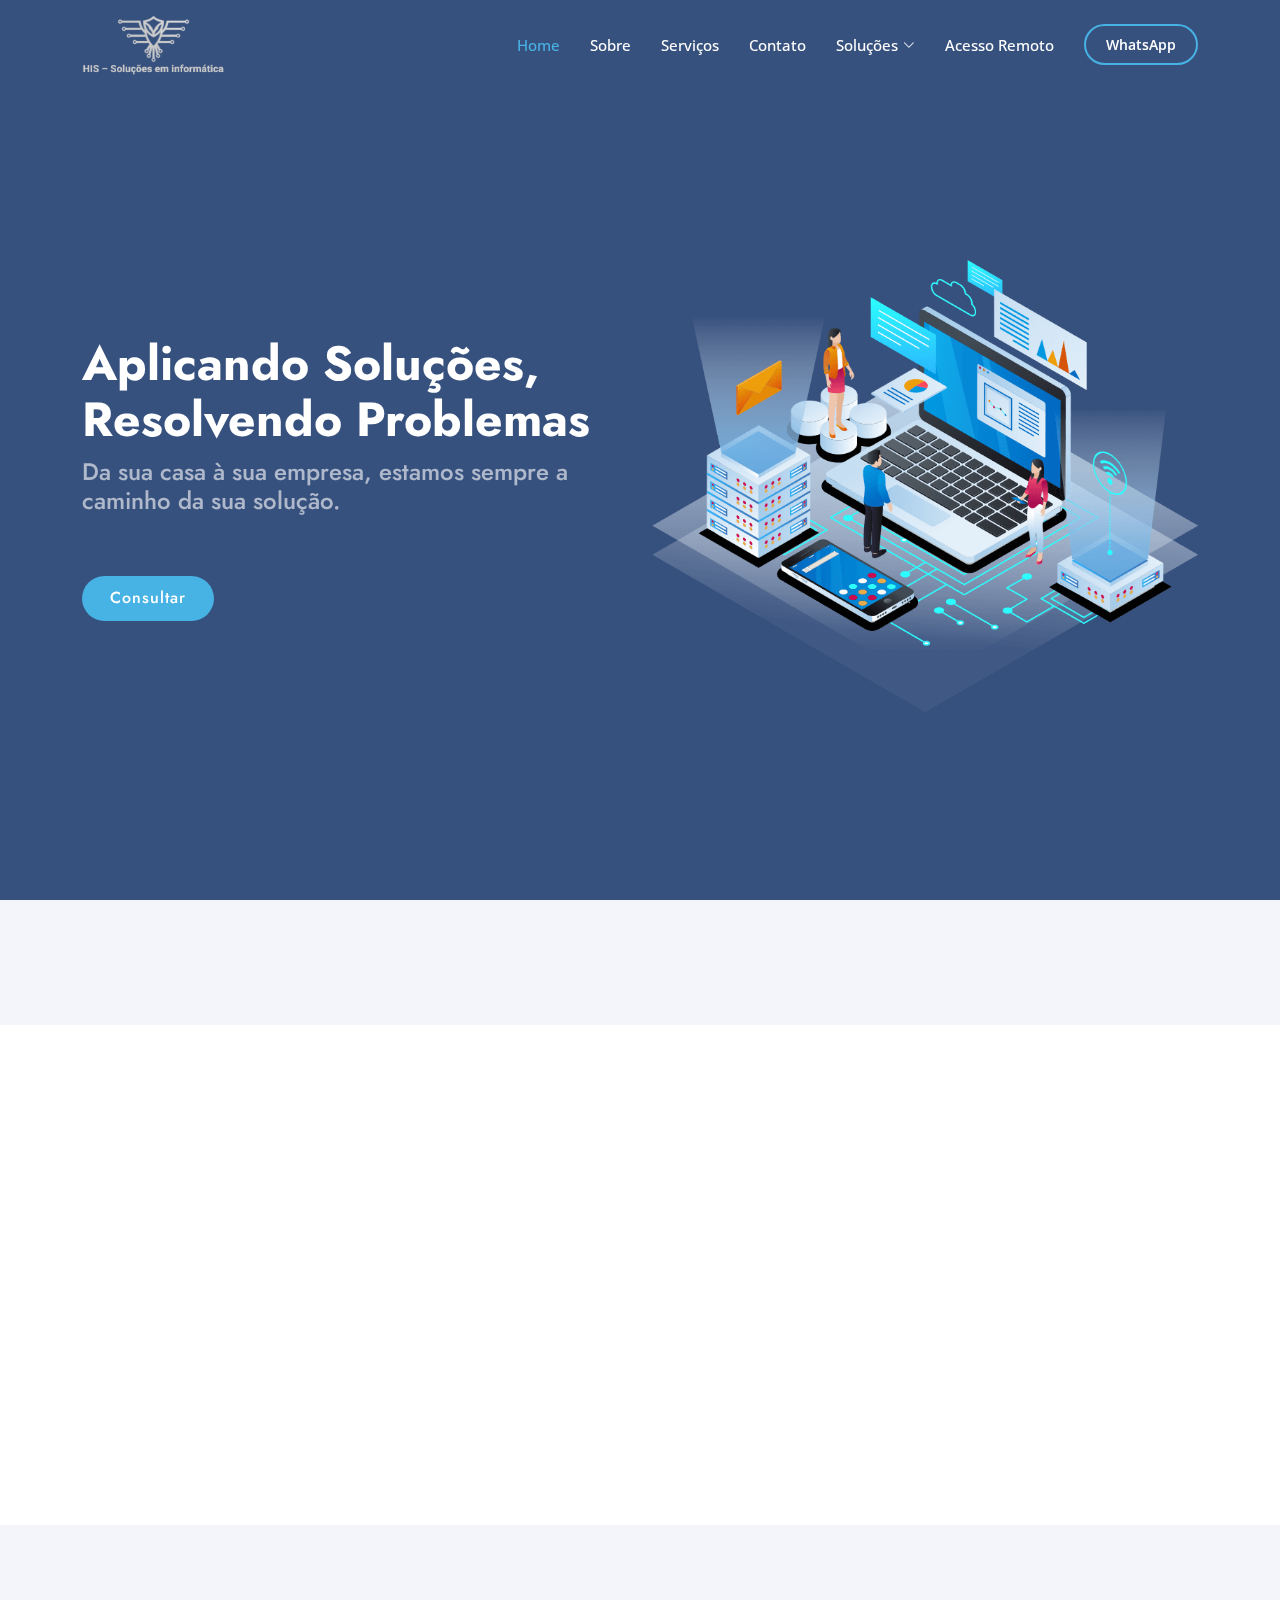
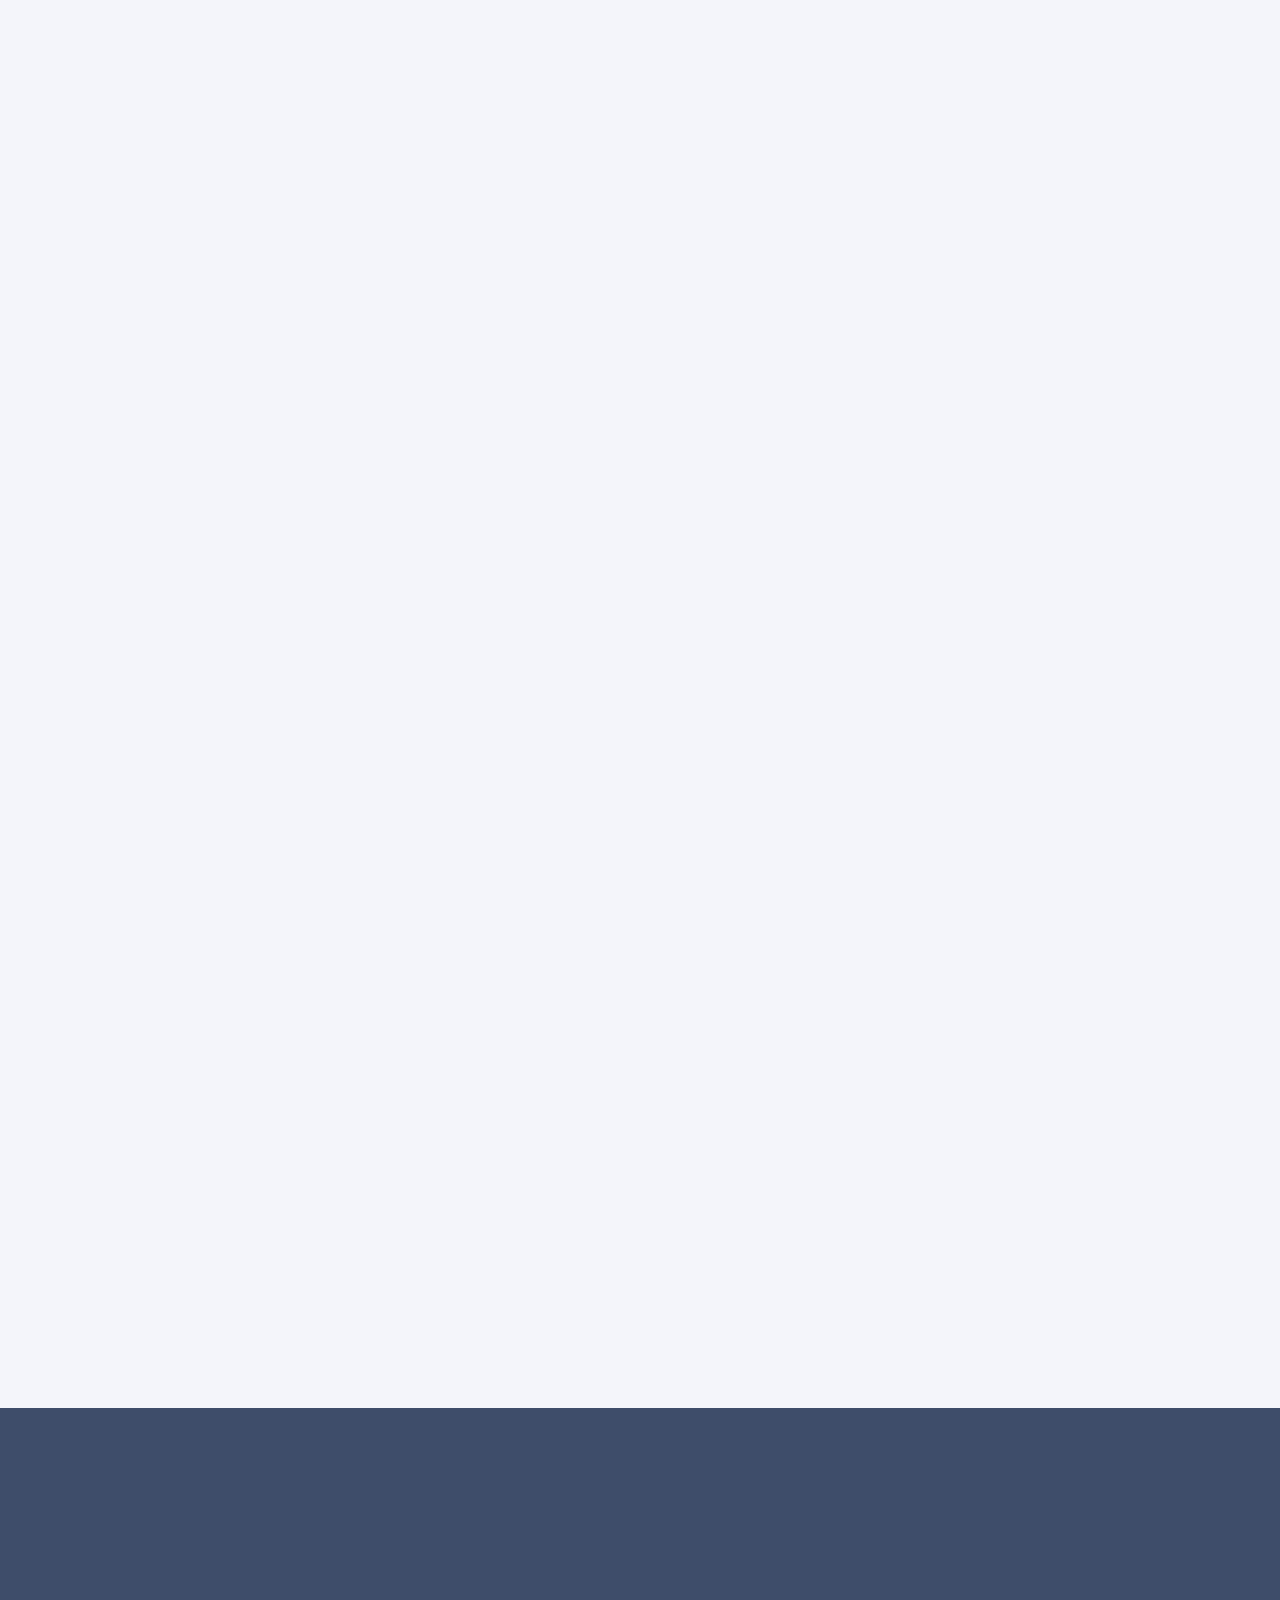
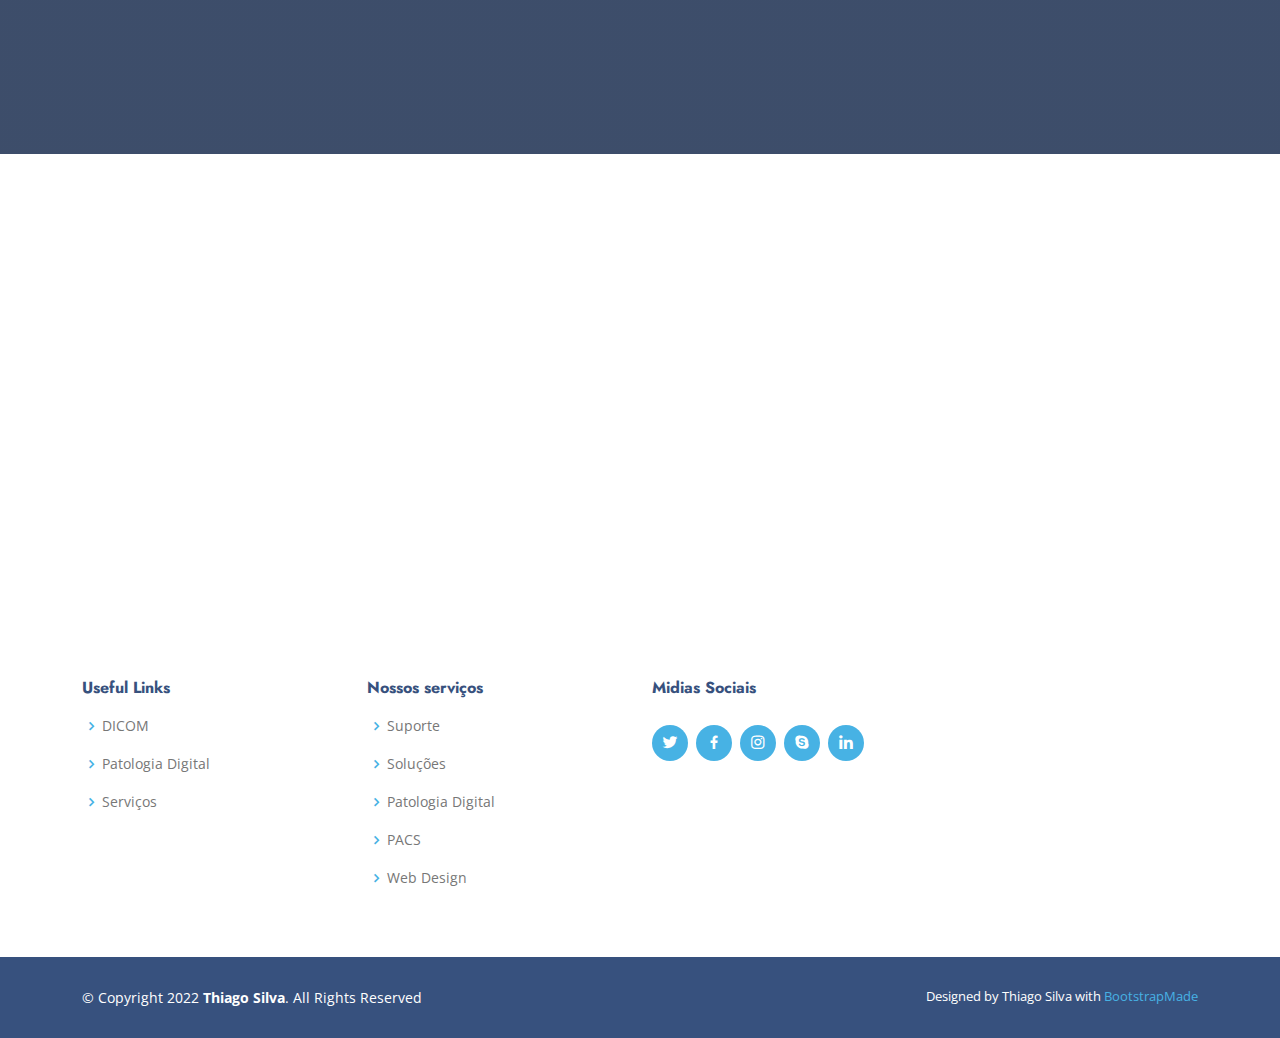
<file: index.html>
<!DOCTYPE html>
<html lang="pt-br">

<head>
  <meta charset="utf-8">
  <meta content="width=device-width, initial-scale=1.0" name="viewport">

  <title>HIS - Soluções em Informática </title>
  <meta content="" name="description">
  <meta content="" name="keywords">

  <!-- Favicons -->
  <link href="assets/img/favicon.png" rel="icon">
  <link href="assets/img/apple-touch-icon.png" rel="apple-touch-icon">

  <!-- Google Fonts -->
  <link href="https://fonts.googleapis.com/css?family=Open+Sans:300,300i,400,400i,600,600i,700,700i|Jost:300,300i,400,400i,500,500i,600,600i,700,700i|Poppins:300,300i,400,400i,500,500i,600,600i,700,700i" rel="stylesheet">

  <!-- Vendor CSS Files -->
  <link href="assets/vendor/aos/aos.css" rel="stylesheet">
  <link href="assets/vendor/bootstrap/css/bootstrap.min.css" rel="stylesheet">
  <link href="assets/vendor/bootstrap-icons/bootstrap-icons.css" rel="stylesheet">
  <link href="assets/vendor/boxicons/css/boxicons.min.css" rel="stylesheet">
  <link href="assets/vendor/glightbox/css/glightbox.min.css" rel="stylesheet">
  <link href="assets/vendor/remixicon/remixicon.css" rel="stylesheet">
  <link href="assets/vendor/swiper/swiper-bundle.min.css" rel="stylesheet"> 

  <!-- Template Main CSS File -->
  <link href="assets/css/style.css" rel="stylesheet">

  <!-- =======================================================
  * Template Name: Arsha - v4.9.1
  * Template URL: https://bootstrapmade.com/arsha-free-bootstrap-html-template-corporate/
  * Author: BootstrapMade.com
  * License: https://bootstrapmade.com/license/
  ======================================================== -->
</head>

<body>

  <!-- ======= Header ======= -->
  <header id="header" class="fixed-top ">
    <div class="container d-flex align-items-center">

      <!-- <h1 class="logo me-auto"><a href="index.html">HIS</a></h1> -->
      <!-- Uncomment below if you prefer to use an image logo -->
      <a href="index.html" class="logo me-auto"><img src="assets/img/logo.png" alt="" class="img-fluid"></a>

      <nav id="navbar" class="navbar">
        <ul>
          <li><a class="nav-link scrollto active" href="#hero">Home</a></li>
          <li><a class="nav-link scrollto" href="#about">Sobre</a></li>
          <li><a class="nav-link scrollto" href="#services">Serviços</a></li>
          <!-- <li><a class="nav-link   scrollto" href="#portfolio">Portfolio</a></li> -->
          <li><a class="nav-link scrollto" href="#contact">Contato</a></li>
          <li class="dropdown"><a href="#"><span>Soluções</span> <i class="bi bi-chevron-down"></i></a>
            <ul>
              <li><a href="#">PACS</a></li>
              <!-- <li class="dropdown"><a href="#"><span>Deep Drop Down</span> <i class="bi bi-chevron-right"></i></a>
                <ul>
                  <li><a href="#">Deep Drop Down 1</a></li>
                  <li><a href="#">Deep Drop Down 2</a></li>
                  <li><a href="#">Deep Drop Down 3</a></li>
                  <li><a href="#">Deep Drop Down 4</a></li>
                  <li><a href="#">Deep Drop Down 5</a></li>
                </ul>
              </li> -->
              <li><a href="#">Patologia Digital</a></li>
              <li><a href="#">Consultoria</a></li>
              <li><a href="#">Treinamentos</a></li>
              <li><a href="https://his.coursify.me/">Cursos</a></li>
              <li><a href="#">Criação de sites basicos</a></li>
            </ul>
          </li>
          <li><a class="nav-link scrollto" href="https://get.teamviewer.com/hissuporte"target="_blank">Acesso Remoto</a></li>
          
          <li><a class="getstarted scrollto" href="https://wa.me/5511999405228"target="_blank">WhatsApp</a></li>
        </ul>
        <i class="bi bi-list mobile-nav-toggle"></i>
      </nav><!-- .navbar -->

    </div>
  </header><!-- End Header -->

  <!-- ======= Hero Section ======= -->
  <section id="hero" class="d-flex align-items-center">

    <div class="container">
      <div class="row">
        <div class="col-lg-6 d-flex flex-column justify-content-center pt-4 pt-lg-0 order-2 order-lg-1" data-aos="fade-up" data-aos-delay="200">
          <h1>Aplicando Soluções, Resolvendo Problemas</h1>
          <h2>Da sua casa à sua empresa, estamos sempre a caminho da sua solução.</h2>
          <div class="d-flex justify-content-center justify-content-lg-start">
            <a href="#services" class="btn-get-started scrollto">Consultar</a>
            <!-- <a href="https://www.youtube.com/watch?v=jDDaplaOz7Q" class="glightbox btn-watch-video"><i class="bi bi-play-circle"></i><span>Watch Video</span></a> -->
          </div>
        </div>
        <div class="col-lg-6 order-1 order-lg-2 hero-img" data-aos="zoom-in" data-aos-delay="200">
          <img src="assets/img/hero-img.png" class="img-fluid animated" alt="">
        </div>
      </div>
    </div>

  </section><!-- End Hero -->

  <main id="main">

    <!-- ======= Clients Section ======= -->
    <section id="clients" class="clients section-bg">
      <div class="container">

        <div class="row" data-aos="zoom-in">

          <div class="col-lg-2 col-md-4 col-6 d-flex align-items-center justify-content-center">
            <img src="assets/img/clients/client-1.png" class="img-fluid" alt="">
          </div>

          <div class="col-lg-2 col-md-4 col-6 d-flex align-items-center justify-content-center">
            <img src="assets/img/clients/client-2.png" class="img-fluid" alt="">
          </div>

          <div class="col-lg-2 col-md-4 col-6 d-flex align-items-center justify-content-center">
            <img src="assets/img/clients/client-3.png" class="img-fluid" alt="">
          </div>

          <div class="col-lg-2 col-md-4 col-6 d-flex align-items-center justify-content-center">
            <img src="assets/img/clients/client-4.png" class="img-fluid" alt="">
          </div>

          <div class="col-lg-2 col-md-4 col-6 d-flex align-items-center justify-content-center">
            <img src="assets/img/clients/client-5.png" class="img-fluid" alt="">
          </div>

          <div class="col-lg-2 col-md-4 col-6 d-flex align-items-center justify-content-center">
            <img src="assets/img/clients/client-6.png" class="img-fluid" alt="">
          </div>

        </div>

      </div>
    </section><!-- End Cliens Section -->

    <!-- ======= About Us Section ======= -->
    <section id="about" class="about">
      <div class="container" data-aos="fade-up">

        <div class="section-title">
          <h2>Sobre</h2>
        </div>

        <div class="row content">
          <div class="col-lg-6">
            <p>
              Somos especialistas em tecnologia da informação, dedicados a aprimorar constantemente nosso atendimento com base no feedback valioso dos clientes.
            </p>
            <ul>
              <li><i class="ri-check-double-line"></i> Com vasta experiência em suporte a sistemas, computadores e redes, nossa missão é proporcionar soluções tecnológicas inovadoras e eficazes.</li>
              <li><i class="ri-check-double-line"></i> Comprometemo-nos profissionalmente com indivíduos e empresas que enfrentam desafios tecnológicos, trabalhando incansavelmente para sermos parte integrante das soluções que buscam.</li>
              <!--<li><i class="ri-check-double-line"></i> Nós nos comprometemos profissionalmente com pessoas que enfrentam desafios tecnologicos e estamos aqui para fazer parte das soluções.</li>-->
            </ul>
          </div>
        </div>

      </div>
    </section><!-- End About Us Section -->

    <!-- ======= Why Us Section ======= -->
     <section id="why-us" class="why-us section-bg">
      <div class="container-fluid" data-aos="fade-up">

        <div class="row">

          <div class="col-lg-7 d-flex flex-column justify-content-center align-items-stretch  order-2 order-lg-1">

            <div class="content">
              <h3>Atendimento residencial e empresarial: <strong>Configuração, Manutenção e Suporte</strong></h3>
              <p>
                Transformamos desafios tecnológicos em soluções eficazes para aprimorar a sua experiência digital.
              </p>
            </div>

            <div class="accordion-list">
              <ul>
                <li>
                  <a data-bs-toggle="collapse" class="collapse" data-bs-target="#accordion-list-1"><span>01</span> Serviço de Manutenção de Computadores, Windows e Mac <i class="bx bx-chevron-down icon-show"></i><i class="bx bx-chevron-up icon-close"></i></a>
                  <div id="accordion-list-1" class="collapse show" data-bs-parent=".accordion-list">
                    <p>
                      Nosso serviço de manutenção de computadores é projetado para manter seus dispositivos funcionando sem problemas. Nossa equipe de técnicos altamente qualificados realiza verificações abrangentes, identifica problemas e resolve-os de forma eficaz. Seja para computadores pessoais ou empresariais, estamos aqui para garantir que sua tecnologia funcione perfeitamente.
                    </p>
                  </div>
                </li>

                <li>
                  <a data-bs-toggle="collapse" data-bs-target="#accordion-list-3" class="collapsed"><span>02</span> Configuração de Redes e Periféricos <i class="bx bx-chevron-down icon-show"></i><i class="bx bx-chevron-up icon-close"></i></a>
                  <div id="accordion-list-3" class="collapse" data-bs-parent=".accordion-list">
                    <p>
                      Nossa equipe especializada está pronta para configurar redes, periféricos e outros dispositivos de forma eficiente e confiável. De roteadores a impressoras, passando por todos os periféricos e dispositivos de rede, cuidamos de todas as suas necessidades de configuração para que você possa se concentrar no que é mais importante.
                    </p>
                  </div>
                </li>

                <li>
                  <a data-bs-toggle="collapse" data-bs-target="#accordion-list-2" class="collapsed"><span>03</span> Suporte Técnico Remoto e Presencial <i class="bx bx-chevron-down icon-show"></i><i class="bx bx-chevron-up icon-close"></i></a>
                  <div id="accordion-list-2" class="collapse" data-bs-parent=".accordion-list">
                    <p>
                      Fornecemos suporte técnico remoto flexível para atender às suas necessidades em qualquer momento. Esteja você em casa ou no escritório, nossa equipe está preparada para ajudar com qualquer problema técnico, seja relacionado a hardware ou software. Conte conosco para manter sua produtividade no auge.
                    </p>
                  </div>
                </li>



              </ul>
            </div>

          </div>

          <div class="col-lg-5 align-items-stretch order-1 order-lg-2 img" style='background-image: url("assets/img/why-us.png");' data-aos="zoom-in" data-aos-delay="150">&nbsp;</div>
        </div>

      </div>
    </section> 

    <!-- ======= Services Section ======= -->
    <section id="services" class="services section-bg">
      <div class="container" data-aos="fade-up">

        <div class="section-title">
          <h2>Serviços</h2>
          <p></p>
        </div>

        <div class="row">
          <div class="col-xl-3 col-md-6 d-flex align-items-stretch" data-aos="zoom-in" data-aos-delay="100">
            <div class="icon-box">
              <div class="icon"><i class="bx bi-headset"></i></div>
              <h4><a href="">Suporte Tecnico</a></h4>
              <p>Vamos diagnosticar e resolver problemas pontuais de computadores, rede, internet e sistemas.
                Instalação e Configuração de hardware e softwares.
              </p>
            </div>
          </div>

          <div class="col-xl-3 col-md-6 d-flex align-items-stretch mt-4 mt-md-0" data-aos="zoom-in" data-aos-delay="200">
            <div class="icon-box">
              <div class="icon"><i class="bx bi-hospital"></i></div>
              <h4><a href="">Imagiologia médica</a></h4>
              <p>Somos especialistas em atendimento e suporte para profissionais da saude. Temos vasta experiencia com sistemas da saude, PACS HIS, RIS LIS Patologia Digital.</p>
            </div>
          </div>

          <div class="col-xl-3 col-md-6 d-flex align-items-stretch mt-4 mt-xl-0" data-aos="zoom-in" data-aos-delay="300">
            <div class="icon-box">
              <div class="icon"><i class="bx bi-graph-up-arrow"></i></div>
              <h4><a href="">Produtividade</a></h4>
              <p>Ajudamos você a escolher o melhor para seu negocio, clinica ou laboratorio. Tanto para softwares quanto para hardwares.</p>
            </div>
          </div>

          <div class="col-xl-3 col-md-6 d-flex align-items-stretch mt-4 mt-xl-0" data-aos="zoom-in" data-aos-delay="400">
            <div class="icon-box">
              <div class="icon"><i class="bx bi-mortarboard"></i></div>
              <h4><a href="">Capacitação</a></h4>
              <p>Fornecemos cursos online e treinamentos para capacitar sua equipe.</p>
            </div>
          </div>

        </div>

      </div>
    </section><!-- End Services Section -->

    <!-- ======= Cta Section ======= -->
    <section id="cta" class="cta">
      <div class="container" data-aos="zoom-in">

        <div class="row">
          <div class="col-lg-9 text-center text-lg-start">
            <h3>Podemos te ajudar</h3>
            <p>Sua busca por profissionais especializados em informatica acabou. Entre em contato e conheça nossos serviços.</p>
          </div>
          <div class="col-lg-3 cta-btn-container text-center">
            <a class="cta-btn align-middle" href="#">Entre em contato</a>
          </div>
        </div>

      </div>
    </section><!-- End Cta Section -->

    <!-- ======= Contact Section ======= -->
    <section id="contact" class="contact">
      <div class="container" data-aos="fade-up">

        <div class="section-title">
          <h2>Contato</h2>
          <p></p>
        </div>

        <div class="row">

          <div class="col-lg-5 d-flex align-items-stretch">
            <div class="info">
              <!-- <div class="address">
                <i class="bi bi-geo-alt"></i>
                <h4>Location:</h4>
                <p>A108 Adam Street, New York, NY 535022</p>
              </div> -->

              <div class="email">
                <i class="bi bi-envelope"></i>
                <h4>Email:</h4>
                <p>his.solucoes.informatica@gmail.com</p>
              </div>

              <div class="phone">
                <i class="bi bi-phone"></i>
                <h4>Telefone:</h4>
                <p>11 99940-5228</p>
              </div>

              <!-- <iframe src="https://www.google.com/maps/embed?pb=!1m14!1m8!1m3!1d12097.433213460943!2d-74.0062269!3d40.7101282!3m2!1i1024!2i768!4f13.1!3m3!1m2!1s0x0%3A0xb89d1fe6bc499443!2sDowntown+Conference+Center!5e0!3m2!1smk!2sbg!4v1539943755621" frameborder="0" style="border:0; width: 100%; height: 290px;" allowfullscreen></iframe> -->
            </div>

          </div>

        </div>

      </div>
    </section>

  </main><!-- End #main -->

  <!-- ======= Footer ======= -->
  <footer id="footer">

    <!-- <div class="footer-newsletter">
      <div class="container">
        <div class="row justify-content-center">
          <div class="col-lg-6">
            <h4>Join Our Newsletter</h4>
            <p>Tamen quem nulla quae legam multos aute sint culpa legam noster magna</p>
            <form action="" method="post">
              <input type="email" name="email"><input type="submit" value="Subscribe">
            </form>
          </div>
        </div>
      </div>
    </div> -->

    <div class="footer-top">
      <div class="container">
        <div class="row">

          <!--<div class="col-lg-3 col-md-6 footer-contact">
            <h3>HIS</h3>
            <p>

              <strong>Phone:</strong> 11 98987-4800<br>
              <strong>Email:</strong><a href="mailto:health.informatics.solution@gmail.com"> health.informatics.solution@gmail.com</a><br>
            </p>
          </div> -->

          <div class="col-lg-3 col-md-6 footer-links">
            <h4>Useful Links</h4>
            <ul>
              <li><i class="bx bx-chevron-right"></i> <a href="https://www.dicomstandard.org/" target="_blank">DICOM</a></li>
              <li><i class="bx bx-chevron-right"></i> <a href="https://digitalpathologyplace.com/"target="_blank">Patologia Digital</a></li>
              <li><i class="bx bx-chevron-right"></i> <a href="#services">Serviços</a></li>
              <!-- <li><i class="bx bx-chevron-right"></i> <a href="#">Terms of service</a></li> -->
              <!-- <li><i class="bx bx-chevron-right"></i> <a href="#">Privacy policy</a></li> -->
            </ul>
          </div>

          <div class="col-lg-3 col-md-6 footer-links">
            <h4>Nossos serviços</h4>
            <ul>
              <li><i class="bx bx-chevron-right"></i> <a href="#" >Suporte</a></li>
              <li><i class="bx bx-chevron-right"></i> <a href="#">Soluções</a></li>
              <li><i class="bx bx-chevron-right"></i> <a href="#">Patologia Digital</a></li>
              <li><i class="bx bx-chevron-right"></i> <a href="#">PACS</a></li>
              <li><i class="bx bx-chevron-right"></i> <a href="#">Web Design</a></li>
            </ul>
          </div>

          <div class="col-lg-3 col-md-6 footer-links">
            <h4>Midias Sociais</h4>
            <p></p>
            <div class="social-links mt-3">
              <a href="#" class="twitter"><i class="bx bxl-twitter"></i></a>
              <a href="#" class="facebook"><i class="bx bxl-facebook"></i></a>
              <a href="#" class="instagram"><i class="bx bxl-instagram"></i></a>
              <a href="#" class="google-plus"><i class="bx bxl-skype"></i></a>
              <a href="https://www.linkedin.com/company/hisbr"target="_blank" class="linkedin"><i class="bx bxl-linkedin"></i></a>
            </div>
          </div>

        </div>
      </div>
    </div>

    <div class="container footer-bottom clearfix">
      <div class="copyright">
        &copy; Copyright 2022 <strong><span>Thiago Silva</span></strong>. All Rights Reserved 
      </div>
      
      <div class="credits">
        <!-- All the links in the footer should remain intact. -->
        <!-- You can delete the links only if you purchased the pro version. -->
        <!-- Licensing information: https://bootstrapmade.com/license/ -->
        <!-- Purchase the pro version with working PHP/AJAX contact form: https://bootstrapmade.com/arsha-free-bootstrap-html-template-corporate/ -->
        Designed by Thiago Silva with <a href="https://bootstrapmade.com/">BootstrapMade</a>
      </div>
    </div>
  </footer><!-- End Footer -->

  <div id="preloader"></div>
  <a href="#" class="back-to-top d-flex align-items-center justify-content-center"><i class="bi bi-arrow-up-short"></i></a>

  <!-- Vendor JS Files -->
  <script src="assets/vendor/aos/aos.js"></script>
  <script src="assets/vendor/bootstrap/js/bootstrap.bundle.min.js"></script>
  <script src="assets/vendor/glightbox/js/glightbox.min.js"></script>
  <script src="assets/vendor/isotope-layout/isotope.pkgd.min.js"></script>
  <script src="assets/vendor/swiper/swiper-bundle.min.js"></script>
  <script src="assets/vendor/waypoints/noframework.waypoints.js"></script>
  <script src="assets/vendor/php-email-form/validate.js"></script>

  <!-- Template Main JS File -->
  <script src="assets/js/main.js"></script>

</body>

</html>
</file>
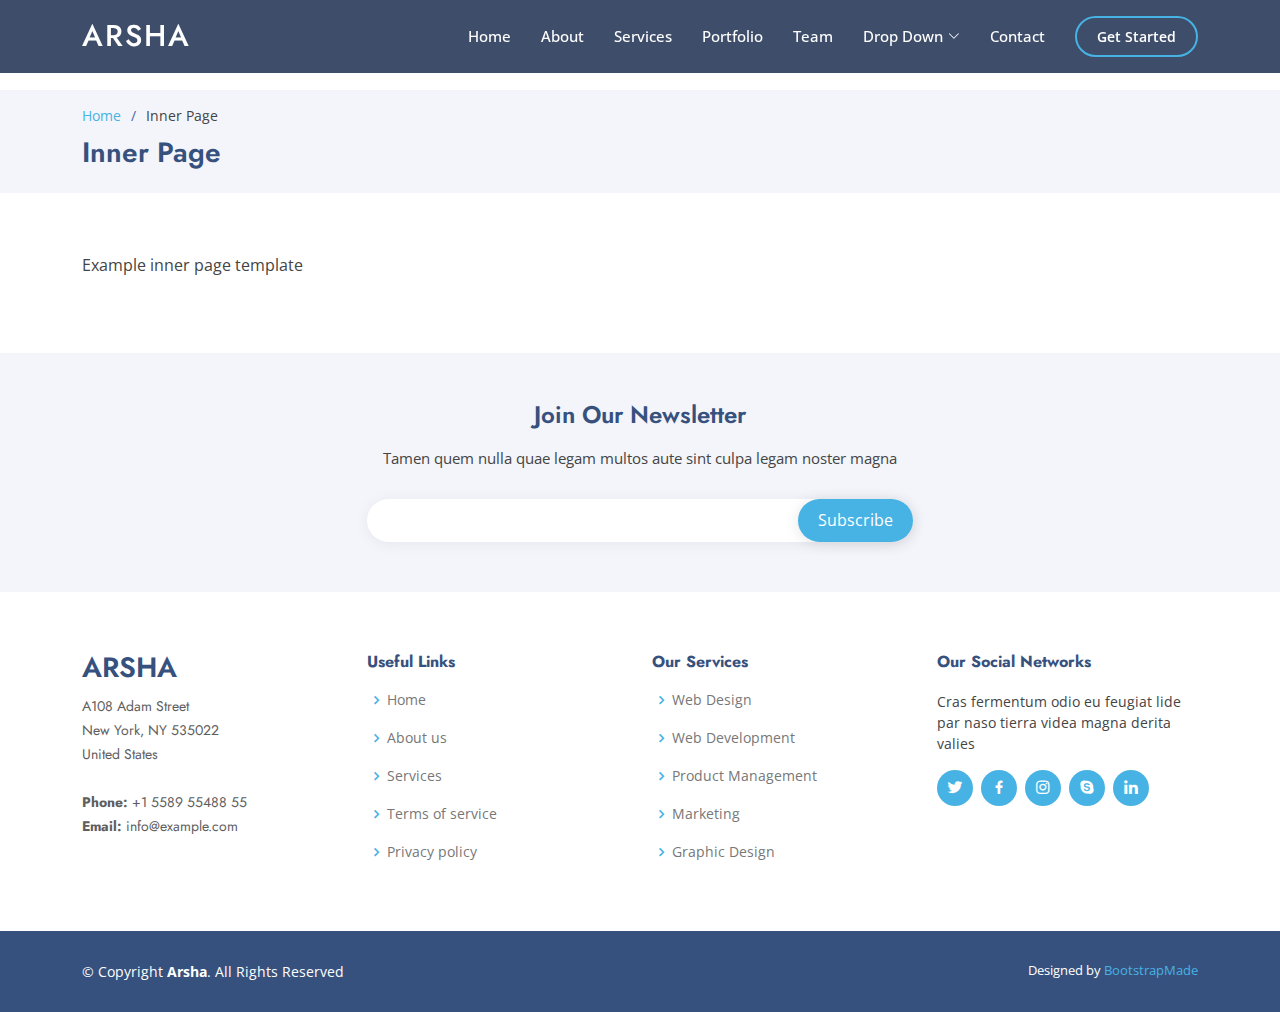
<file: inner-page.html>
<!DOCTYPE html>
<html lang="en">

<head>
  <meta charset="utf-8">
  <meta content="width=device-width, initial-scale=1.0" name="viewport">

  <title>Inner Page - Arsha Bootstrap Template</title>
  <meta content="" name="description">
  <meta content="" name="keywords">

  <!-- Favicons -->
  <link href="assets/img/favicon.png" rel="icon">
  <link href="assets/img/apple-touch-icon.png" rel="apple-touch-icon">

  <!-- Google Fonts -->
  <link href="https://fonts.googleapis.com/css?family=Open+Sans:300,300i,400,400i,600,600i,700,700i|Jost:300,300i,400,400i,500,500i,600,600i,700,700i|Poppins:300,300i,400,400i,500,500i,600,600i,700,700i" rel="stylesheet">

  <!-- Vendor CSS Files -->
  <link href="assets/vendor/aos/aos.css" rel="stylesheet">
  <link href="assets/vendor/bootstrap/css/bootstrap.min.css" rel="stylesheet">
  <link href="assets/vendor/bootstrap-icons/bootstrap-icons.css" rel="stylesheet">
  <link href="assets/vendor/boxicons/css/boxicons.min.css" rel="stylesheet">
  <link href="assets/vendor/glightbox/css/glightbox.min.css" rel="stylesheet">
  <link href="assets/vendor/remixicon/remixicon.css" rel="stylesheet">
  <link href="assets/vendor/swiper/swiper-bundle.min.css" rel="stylesheet">

  <!-- Template Main CSS File -->
  <link href="assets/css/style.css" rel="stylesheet">

  <!-- =======================================================
  * Template Name: Arsha - v4.9.1
  * Template URL: https://bootstrapmade.com/arsha-free-bootstrap-html-template-corporate/
  * Author: BootstrapMade.com
  * License: https://bootstrapmade.com/license/
  ======================================================== -->
</head>

<body>

  <!-- ======= Header ======= -->
  <header id="header" class="fixed-top header-inner-pages">
    <div class="container d-flex align-items-center">

      <h1 class="logo me-auto"><a href="index.html">Arsha</a></h1>
      <!-- Uncomment below if you prefer to use an image logo -->
      <!-- <a href="index.html" class="logo me-auto"><img src="assets/img/logo.png" alt="" class="img-fluid"></a>-->

      <nav id="navbar" class="navbar">
        <ul>
          <li><a class="nav-link scrollto " href="#hero">Home</a></li>
          <li><a class="nav-link scrollto" href="#about">About</a></li>
          <li><a class="nav-link scrollto" href="#services">Services</a></li>
          <li><a class="nav-link   scrollto" href="#portfolio">Portfolio</a></li>
          <li><a class="nav-link scrollto" href="#team">Team</a></li>
          <li class="dropdown"><a href="#"><span>Drop Down</span> <i class="bi bi-chevron-down"></i></a>
            <ul>
              <li><a href="#">Drop Down 1</a></li>
              <li class="dropdown"><a href="#"><span>Deep Drop Down</span> <i class="bi bi-chevron-right"></i></a>
                <ul>
                  <li><a href="#">Deep Drop Down 1</a></li>
                  <li><a href="#">Deep Drop Down 2</a></li>
                  <li><a href="#">Deep Drop Down 3</a></li>
                  <li><a href="#">Deep Drop Down 4</a></li>
                  <li><a href="#">Deep Drop Down 5</a></li>
                </ul>
              </li>
              <li><a href="#">Drop Down 2</a></li>
              <li><a href="#">Drop Down 3</a></li>
              <li><a href="#">Drop Down 4</a></li>
            </ul>
          </li>
          <li><a class="nav-link scrollto" href="#contact">Contact</a></li>
          <li><a class="getstarted scrollto" href="#about">Get Started</a></li>
        </ul>
        <i class="bi bi-list mobile-nav-toggle"></i>
      </nav><!-- .navbar -->

    </div>
  </header><!-- End Header -->

  <main id="main">

    <!-- ======= Breadcrumbs ======= -->
    <section id="breadcrumbs" class="breadcrumbs">
      <div class="container">

        <ol>
          <li><a href="index.html">Home</a></li>
          <li>Inner Page</li>
        </ol>
        <h2>Inner Page</h2>

      </div>
    </section><!-- End Breadcrumbs -->

    <section class="inner-page">
      <div class="container">
        <p>
          Example inner page template
        </p>
      </div>
    </section>

  </main><!-- End #main -->

  <!-- ======= Footer ======= -->
  <footer id="footer">

    <div class="footer-newsletter">
      <div class="container">
        <div class="row justify-content-center">
          <div class="col-lg-6">
            <h4>Join Our Newsletter</h4>
            <p>Tamen quem nulla quae legam multos aute sint culpa legam noster magna</p>
            <form action="" method="post">
              <input type="email" name="email"><input type="submit" value="Subscribe">
            </form>
          </div>
        </div>
      </div>
    </div>

    <div class="footer-top">
      <div class="container">
        <div class="row">

          <div class="col-lg-3 col-md-6 footer-contact">
            <h3>Arsha</h3>
            <p>
              A108 Adam Street <br>
              New York, NY 535022<br>
              United States <br><br>
              <strong>Phone:</strong> +1 5589 55488 55<br>
              <strong>Email:</strong> info@example.com<br>
            </p>
          </div>

          <div class="col-lg-3 col-md-6 footer-links">
            <h4>Useful Links</h4>
            <ul>
              <li><i class="bx bx-chevron-right"></i> <a href="#">Home</a></li>
              <li><i class="bx bx-chevron-right"></i> <a href="#">About us</a></li>
              <li><i class="bx bx-chevron-right"></i> <a href="#">Services</a></li>
              <li><i class="bx bx-chevron-right"></i> <a href="#">Terms of service</a></li>
              <li><i class="bx bx-chevron-right"></i> <a href="#">Privacy policy</a></li>
            </ul>
          </div>

          <div class="col-lg-3 col-md-6 footer-links">
            <h4>Our Services</h4>
            <ul>
              <li><i class="bx bx-chevron-right"></i> <a href="#">Web Design</a></li>
              <li><i class="bx bx-chevron-right"></i> <a href="#">Web Development</a></li>
              <li><i class="bx bx-chevron-right"></i> <a href="#">Product Management</a></li>
              <li><i class="bx bx-chevron-right"></i> <a href="#">Marketing</a></li>
              <li><i class="bx bx-chevron-right"></i> <a href="#">Graphic Design</a></li>
            </ul>
          </div>

          <div class="col-lg-3 col-md-6 footer-links">
            <h4>Our Social Networks</h4>
            <p>Cras fermentum odio eu feugiat lide par naso tierra videa magna derita valies</p>
            <div class="social-links mt-3">
              <a href="#" class="twitter"><i class="bx bxl-twitter"></i></a>
              <a href="#" class="facebook"><i class="bx bxl-facebook"></i></a>
              <a href="#" class="instagram"><i class="bx bxl-instagram"></i></a>
              <a href="#" class="google-plus"><i class="bx bxl-skype"></i></a>
              <a href="#" class="linkedin"><i class="bx bxl-linkedin"></i></a>
            </div>
          </div>

        </div>
      </div>
    </div>

    <div class="container footer-bottom clearfix">
      <div class="copyright">
        &copy; Copyright <strong><span>Arsha</span></strong>. All Rights Reserved
      </div>
      <div class="credits">
        <!-- All the links in the footer should remain intact. -->
        <!-- You can delete the links only if you purchased the pro version. -->
        <!-- Licensing information: https://bootstrapmade.com/license/ -->
        <!-- Purchase the pro version with working PHP/AJAX contact form: https://bootstrapmade.com/arsha-free-bootstrap-html-template-corporate/ -->
        Designed by <a href="https://bootstrapmade.com/">BootstrapMade</a>
      </div>
    </div>
  </footer><!-- End Footer -->

  <div id="preloader"></div>
  <a href="#" class="back-to-top d-flex align-items-center justify-content-center"><i class="bi bi-arrow-up-short"></i></a>

  <!-- Vendor JS Files -->
  <script src="assets/vendor/aos/aos.js"></script>
  <script src="assets/vendor/bootstrap/js/bootstrap.bundle.min.js"></script>
  <script src="assets/vendor/glightbox/js/glightbox.min.js"></script>
  <script src="assets/vendor/isotope-layout/isotope.pkgd.min.js"></script>
  <script src="assets/vendor/swiper/swiper-bundle.min.js"></script>
  <script src="assets/vendor/waypoints/noframework.waypoints.js"></script>
  <script src="assets/vendor/php-email-form/validate.js"></script>

  <!-- Template Main JS File -->
  <script src="assets/js/main.js"></script>

</body>

</html>
</file>
<file: assets/css/style.css>
/**
* Template Name: Arsha - v4.9.1
* Template URL: https://bootstrapmade.com/arsha-free-bootstrap-html-template-corporate/
* Author: BootstrapMade.com
* License: https://bootstrapmade.com/license/
*/

/*--------------------------------------------------------------
# General
--------------------------------------------------------------*/
body {
  font-family: "Open Sans", sans-serif;
  color: #444444;
}

a {
  color: #47b2e4;
  text-decoration: none;
}

a:hover {
  color: #73c5eb;
  text-decoration: none;
}

h1,
h2,
h3,
h4,
h5,
h6 {
  font-family: "Jost", sans-serif;
}

/*--------------------------------------------------------------
# Preloader
--------------------------------------------------------------*/
#preloader {
  position: fixed;
  top: 0;
  left: 0;
  right: 0;
  bottom: 0;
  z-index: 9999;
  overflow: hidden;
  background: #37517e;
}

#preloader:before {
  content: "";
  position: fixed;
  top: calc(50% - 30px);
  left: calc(50% - 30px);
  border: 6px solid #37517e;
  border-top-color: #fff;
  border-bottom-color: #fff;
  border-radius: 50%;
  width: 60px;
  height: 60px;
  -webkit-animation: animate-preloader 1s linear infinite;
  animation: animate-preloader 1s linear infinite;
}

@-webkit-keyframes animate-preloader {
  0% {
    transform: rotate(0deg);
  }

  100% {
    transform: rotate(360deg);
  }
}

@keyframes animate-preloader {
  0% {
    transform: rotate(0deg);
  }

  100% {
    transform: rotate(360deg);
  }
}

/*--------------------------------------------------------------
# Back to top button
--------------------------------------------------------------*/
.back-to-top {
  position: fixed;
  visibility: hidden;
  opacity: 0;
  right: 15px;
  bottom: 15px;
  z-index: 996;
  background: #47b2e4;
  width: 40px;
  height: 40px;
  border-radius: 50px;
  transition: all 0.4s;
}

.back-to-top i {
  font-size: 24px;
  color: #fff;
  line-height: 0;
}

.back-to-top:hover {
  background: #6bc1e9;
  color: #fff;
}

.back-to-top.active {
  visibility: visible;
  opacity: 1;
}

/*--------------------------------------------------------------
# Header
--------------------------------------------------------------*/
#header {
  transition: all 0.5s;
  z-index: 997;
  padding: 15px 0;
}

#header.header-scrolled,
#header.header-inner-pages {
  background: rgba(40, 58, 90, 0.9);
}

#header .logo {
  font-size: 30px;
  margin: 0;
  padding: 0;
  line-height: 1;
  font-weight: 500;
  letter-spacing: 2px;
  text-transform: uppercase;
}

#header .logo a {
  color: #fff;
}

#header .logo img {
  max-height: 60px;
}

/*--------------------------------------------------------------
# Navigation Menu
--------------------------------------------------------------*/
/**
* Desktop Navigation 
*/
.navbar {
  padding: 0;
}

.navbar ul {
  margin: 0;
  padding: 0;
  display: flex;
  list-style: none;
  align-items: center;
}

.navbar li {
  position: relative;
}

.navbar a,
.navbar a:focus {
  display: flex;
  align-items: center;
  justify-content: space-between;
  padding: 10px 0 10px 30px;
  font-size: 15px;
  font-weight: 500;
  color: #fff;
  white-space: nowrap;
  transition: 0.3s;
}

.navbar a i,
.navbar a:focus i {
  font-size: 12px;
  line-height: 0;
  margin-left: 5px;
}

.navbar a:hover,
.navbar .active,
.navbar .active:focus,
.navbar li:hover>a {
  color: #47b2e4;
}

.navbar .getstarted,
.navbar .getstarted:focus {
  padding: 8px 20px;
  margin-left: 30px;
  border-radius: 50px;
  color: #fff;
  font-size: 14px;
  border: 2px solid #47b2e4;
  font-weight: 600;
}

.navbar .getstarted:hover,
.navbar .getstarted:focus:hover {
  color: #fff;
  background: #31a9e1;
}

.navbar .dropdown ul {
  display: block;
  position: absolute;
  left: 14px;
  top: calc(100% + 30px);
  margin: 0;
  padding: 10px 0;
  z-index: 99;
  opacity: 0;
  visibility: hidden;
  background: #fff;
  box-shadow: 0px 0px 30px rgba(127, 137, 161, 0.25);
  transition: 0.3s;
  border-radius: 4px;
}

.navbar .dropdown ul li {
  min-width: 200px;
}

.navbar .dropdown ul a {
  padding: 10px 20px;
  font-size: 14px;
  text-transform: none;
  font-weight: 500;
  color: #0c3c53;
}

.navbar .dropdown ul a i {
  font-size: 12px;
}

.navbar .dropdown ul a:hover,
.navbar .dropdown ul .active:hover,
.navbar .dropdown ul li:hover>a {
  color: #47b2e4;
}

.navbar .dropdown:hover>ul {
  opacity: 1;
  top: 100%;
  visibility: visible;
}

.navbar .dropdown .dropdown ul {
  top: 0;
  left: calc(100% - 30px);
  visibility: hidden;
}

.navbar .dropdown .dropdown:hover>ul {
  opacity: 1;
  top: 0;
  left: 100%;
  visibility: visible;
}

@media (max-width: 1366px) {
  .navbar .dropdown .dropdown ul {
    left: -90%;
  }

  .navbar .dropdown .dropdown:hover>ul {
    left: -100%;
  }
}

/**
* Mobile Navigation 
*/
.mobile-nav-toggle {
  color: #fff;
  font-size: 28px;
  cursor: pointer;
  display: none;
  line-height: 0;
  transition: 0.5s;
}

.mobile-nav-toggle.bi-x {
  color: #fff;
}

@media (max-width: 991px) {
  .mobile-nav-toggle {
    display: block;
  }

  .navbar ul {
    display: none;
  }
}

.navbar-mobile {
  position: fixed;
  overflow: hidden;
  top: 0;
  right: 0;
  left: 0;
  bottom: 0;
  background: rgba(40, 58, 90, 0.9);
  transition: 0.3s;
  z-index: 999;
}

.navbar-mobile .mobile-nav-toggle {
  position: absolute;
  top: 15px;
  right: 15px;
}

.navbar-mobile ul {
  display: block;
  position: absolute;
  top: 55px;
  right: 15px;
  bottom: 15px;
  left: 15px;
  padding: 10px 0;
  border-radius: 10px;
  background-color: #fff;
  overflow-y: auto;
  transition: 0.3s;
}

.navbar-mobile a,
.navbar-mobile a:focus {
  padding: 10px 20px;
  font-size: 15px;
  color: #37517e;
}

.navbar-mobile a:hover,
.navbar-mobile .active,
.navbar-mobile li:hover>a {
  color: #47b2e4;
}

.navbar-mobile .getstarted,
.navbar-mobile .getstarted:focus {
  margin: 15px;
  color: #37517e;
}

.navbar-mobile .dropdown ul {
  position: static;
  display: none;
  margin: 10px 20px;
  padding: 10px 0;
  z-index: 99;
  opacity: 1;
  visibility: visible;
  background: #fff;
  box-shadow: 0px 0px 30px rgba(127, 137, 161, 0.25);
}

.navbar-mobile .dropdown ul li {
  min-width: 200px;
}

.navbar-mobile .dropdown ul a {
  padding: 10px 20px;
}

.navbar-mobile .dropdown ul a i {
  font-size: 12px;
}

.navbar-mobile .dropdown ul a:hover,
.navbar-mobile .dropdown ul .active:hover,
.navbar-mobile .dropdown ul li:hover>a {
  color: #47b2e4;
}

.navbar-mobile .dropdown>.dropdown-active {
  display: block;
}

/*--------------------------------------------------------------
# Hero Section
--------------------------------------------------------------*/
#hero {
  width: 100%;
  height: 100vh;
  background: #37517e;
}

#hero .container {
  padding-top: 72px;
}

#hero h1 {
  margin: 0 0 10px 0;
  font-size: 48px;
  font-weight: 700;
  line-height: 56px;
  color: #fff;
}

#hero h2 {
  color: rgba(255, 255, 255, 0.6);
  margin-bottom: 50px;
  font-size: 24px;
}

#hero .btn-get-started {
  font-family: "Jost", sans-serif;
  font-weight: 500;
  font-size: 16px;
  letter-spacing: 1px;
  display: inline-block;
  padding: 10px 28px 11px 28px;
  border-radius: 50px;
  transition: 0.5s;
  margin: 10px 0 0 0;
  color: #fff;
  background: #47b2e4;
  margin-bottom: 15px;
}

#hero .btn-get-started:hover {
  background: #209dd8;
}

#hero .btn-watch-video {
  font-size: 16px;
  display: flex;
  align-items: center;
  transition: 0.5s;
  margin: 10px 0 0 25px;
  color: #fff;
  line-height: 1;
}

#hero .btn-watch-video i {
  line-height: 0;
  color: #fff;
  font-size: 32px;
  transition: 0.3s;
  margin-right: 8px;
}

#hero .btn-watch-video:hover i {
  color: #47b2e4;
}

#hero .animated {
  animation: up-down 2s ease-in-out infinite alternate-reverse both;
}

@media (max-width: 991px) {
  #hero {
    height: 90vh;
    text-align: center;
  }

  #hero .animated {
    -webkit-animation: none;
    animation: none;
  }

  #hero .hero-img {
    text-align: center;
  }

  #hero .hero-img img {
    width: 50%;
  }
}

@media (max-width: 768px) {
  #hero h1 {
    font-size: 28px;
    line-height: 36px;
  }

  #hero h2 {
    font-size: 18px;
    line-height: 24px;
    margin-bottom: 30px;
  }

  #hero .hero-img img {
    width: 70%;
  }
}

@media (max-width: 575px) {
  #hero .hero-img img {
    width: 80%;
  }

  #hero .btn-get-started {
    font-size: 16px;
    padding: 10px 24px 11px 24px;
  }
}

@-webkit-keyframes up-down {
  0% {
    transform: translateY(10px);
  }

  100% {
    transform: translateY(-10px);
  }
}

@keyframes up-down {
  0% {
    transform: translateY(10px);
  }

  100% {
    transform: translateY(-10px);
  }
}

/*--------------------------------------------------------------
# Sections General
--------------------------------------------------------------*/
section {
  padding: 60px 0;
  overflow: hidden;
}

.section-bg {
  background-color: #f3f5fa;
}

.section-title {
  text-align: center;
  padding-bottom: 30px;
}

.section-title h2 {
  font-size: 32px;
  font-weight: bold;
  text-transform: uppercase;
  margin-bottom: 20px;
  padding-bottom: 20px;
  position: relative;
  color: #37517e;
}

.section-title h2::before {
  content: "";
  position: absolute;
  display: block;
  width: 120px;
  height: 1px;
  background: #ddd;
  bottom: 1px;
  left: calc(50% - 60px);
}

.section-title h2::after {
  content: "";
  position: absolute;
  display: block;
  width: 40px;
  height: 3px;
  background: #47b2e4;
  bottom: 0;
  left: calc(50% - 20px);
}

.section-title p {
  margin-bottom: 0;
}

/*--------------------------------------------------------------
# Clients
--------------------------------------------------------------*/
.clients {
  padding: 12px 0;
  text-align: center;
}

.clients img {
  max-width: 45%;
  transition: all 0.4s ease-in-out;
  display: inline-block;
  padding: 15px 0;
  filter: grayscale(100);
}

.clients img:hover {
  filter: none;
  transform: scale(1.1);
}

@media (max-width: 768px) {
  .clients img {
    max-width: 40%;
  }
}

/*--------------------------------------------------------------
# About Us
--------------------------------------------------------------*/
.content {
  justify-content: center;
}
.about .content h3 {
  font-weight: 600;
  font-size: 26px;
}

.about .content ul {
  list-style: none;
  padding: 0;
  align-self: center;
}

/* .col-lg-6 p {
  left: 50%;
  font-weight: 600;
  margin-bottom: 50px;
  position: relative;
} */

.about .content ul li {
  padding-left: 28px;
  position: relative;
}

.about .content ul li+li {
  margin-top: 10px;
}

.about .content ul i {
  position: absolute;
  left: 0;
  top: 2px;
  font-size: 20px;
  color: #47b2e4;
  line-height: 1;
}

.about .content p:last-child {
  margin-bottom: 0;
}

.content p{
  font-weight: 600;
  margin-bottom: 30px;
}

/*--------------------------------------------------------------
# Why Us
--------------------------------------------------------------*/
.why-us .content {
  padding: 60px 100px 0 100px;
}

.why-us .content h3 {
  font-weight: 400;
  font-size: 34px;
  color: #37517e;
}

.why-us .content h4 {
  font-size: 20px;
  font-weight: 700;
  margin-top: 5px;
}

.why-us .content p {
  font-size: 15px;
  color: #848484;
}

.why-us .img {
  background-size: contain;
  background-repeat: no-repeat;
  background-position: center center;
}

.why-us .accordion-list {
  padding: 0 100px 60px 100px;
}

.why-us .accordion-list ul {
  padding: 0;
  list-style: none;
}

.why-us .accordion-list li+li {
  margin-top: 15px;
}

.why-us .accordion-list li {
  padding: 20px;
  background: #fff;
  border-radius: 4px;
}

.why-us .accordion-list a {
  display: block;
  position: relative;
  font-family: "Poppins", sans-serif;
  font-size: 16px;
  line-height: 24px;
  font-weight: 500;
  padding-right: 30px;
  outline: none;
  cursor: pointer;
}

.why-us .accordion-list span {
  color: #47b2e4;
  font-weight: 600;
  font-size: 18px;
  padding-right: 10px;
}

.why-us .accordion-list i {
  font-size: 24px;
  position: absolute;
  right: 0;
  top: 0;
}

.why-us .accordion-list p {
  margin-bottom: 0;
  padding: 10px 0 0 0;
}

.why-us .accordion-list .icon-show {
  display: none;
}

.why-us .accordion-list a.collapsed {
  color: #343a40;
}

.why-us .accordion-list a.collapsed:hover {
  color: #47b2e4;
}

.why-us .accordion-list a.collapsed .icon-show {
  display: inline-block;
}

.why-us .accordion-list a.collapsed .icon-close {
  display: none;
}

@media (max-width: 1024px) {

  .why-us .content,
  .why-us .accordion-list {
    padding-left: 0;
    padding-right: 0;
  }
}

@media (max-width: 992px) {
  .why-us .img {
    min-height: 400px;
  }

  .why-us .content {
    padding-top: 30px;
  }

  .why-us .accordion-list {
    padding-bottom: 30px;
  }
}

@media (max-width: 575px) {
  .why-us .img {
    min-height: 200px;
  }
}

/*--------------------------------------------------------------
# Skills
--------------------------------------------------------------*/
.skills .content h3 {
  font-weight: 700;
  font-size: 32px;
  color: #37517e;
  font-family: "Poppins", sans-serif;
}

.skills .content ul {
  list-style: none;
  padding: 0;
}

.skills .content ul li {
  padding-bottom: 10px;
}

.skills .content ul i {
  font-size: 20px;
  padding-right: 4px;
  color: #47b2e4;
}

.skills .content p:last-child {
  margin-bottom: 0;
}

.skills .progress {
  height: 60px;
  display: block;
  background: none;
  border-radius: 0;
}

.skills .progress .skill {
  padding: 0;
  margin: 0 0 6px 0;
  text-transform: uppercase;
  display: block;
  font-weight: 600;
  font-family: "Poppins", sans-serif;
  color: #37517e;
}

.skills .progress .skill .val {
  float: right;
  font-style: normal;
}

.skills .progress-bar-wrap {
  background: #e8edf5;
  height: 10px;
}

.skills .progress-bar {
  width: 1px;
  height: 10px;
  transition: 0.9s;
  background-color: #4668a2;
}

/*--------------------------------------------------------------
# Services
--------------------------------------------------------------*/
.services .icon-box {
  box-shadow: 0px 0 25px 0 rgba(0, 0, 0, 0.1);
  padding: 50px 30px;
  transition: all ease-in-out 0.4s;
  background: #fff;
}

.services .icon-box .icon {
  margin-bottom: 10px;
}

.services .icon-box .icon i {
  color: #47b2e4;
  font-size: 36px;
  transition: 0.3s;
}

.services .icon-box h4 {
  font-weight: 500;
  margin-bottom: 15px;
  font-size: 24px;
}

.services .icon-box h4 a {
  color: #37517e;
  transition: ease-in-out 0.3s;
}

.services .icon-box p {
  line-height: 24px;
  font-size: 14px;
  margin-bottom: 0;
}

.services .icon-box:hover {
  transform: translateY(-10px);
}

.services .icon-box:hover h4 a {
  color: #47b2e4;
}

/*--------------------------------------------------------------
# Cta
--------------------------------------------------------------*/
.cta {
  background: linear-gradient(rgba(40, 58, 90, 0.9), rgba(40, 58, 90, 0.9)), url("../img/cta-bg.jpg") fixed center center;
  background-size: cover;
  padding: 120px 0;
}

.cta h3 {
  color: #fff;
  font-size: 28px;
  font-weight: 700;
}

.cta p {
  color: #fff;
}

.cta .cta-btn {
  font-family: "Jost", sans-serif;
  font-weight: 500;
  font-size: 16px;
  letter-spacing: 1px;
  display: inline-block;
  padding: 12px 40px;
  border-radius: 50px;
  transition: 0.5s;
  margin: 10px;
  border: 2px solid #fff;
  color: #fff;
}

.cta .cta-btn:hover {
  background: #47b2e4;
  border: 2px solid #47b2e4;
}

@media (max-width: 1024px) {
  .cta {
    background-attachment: scroll;
  }
}

@media (min-width: 769px) {
  .cta .cta-btn-container {
    display: flex;
    align-items: center;
    justify-content: flex-end;
  }
}

/*--------------------------------------------------------------
# Portfolio
--------------------------------------------------------------*/
.portfolio #portfolio-flters {
  list-style: none;
  margin-bottom: 20px;
}

.portfolio #portfolio-flters li {
  cursor: pointer;
  display: inline-block;
  margin: 10px 5px;
  font-size: 15px;
  font-weight: 500;
  line-height: 1;
  color: #444444;
  transition: all 0.3s;
  padding: 8px 20px;
  border-radius: 50px;
  font-family: "Poppins", sans-serif;
}

.portfolio #portfolio-flters li:hover,
.portfolio #portfolio-flters li.filter-active {
  background: #47b2e4;
  color: #fff;
}

.portfolio .portfolio-item {
  margin-bottom: 30px;
}

.portfolio .portfolio-item .portfolio-img {
  overflow: hidden;
}

.portfolio .portfolio-item .portfolio-img img {
  transition: all 0.6s;
}

.portfolio .portfolio-item .portfolio-info {
  opacity: 0;
  position: absolute;
  left: 15px;
  bottom: 0;
  z-index: 3;
  right: 15px;
  transition: all 0.3s;
  background: rgba(55, 81, 126, 0.8);
  padding: 10px 15px;
}

.portfolio .portfolio-item .portfolio-info h4 {
  font-size: 18px;
  color: #fff;
  font-weight: 600;
  color: #fff;
  margin-bottom: 0px;
}

.portfolio .portfolio-item .portfolio-info p {
  color: #f9fcfe;
  font-size: 14px;
  margin-bottom: 0;
}

.portfolio .portfolio-item .portfolio-info .preview-link,
.portfolio .portfolio-item .portfolio-info .details-link {
  position: absolute;
  right: 40px;
  font-size: 24px;
  top: calc(50% - 18px);
  color: #fff;
  transition: 0.3s;
}

.portfolio .portfolio-item .portfolio-info .preview-link:hover,
.portfolio .portfolio-item .portfolio-info .details-link:hover {
  color: #47b2e4;
}

.portfolio .portfolio-item .portfolio-info .details-link {
  right: 10px;
}

.portfolio .portfolio-item:hover .portfolio-img img {
  transform: scale(1.15);
}

.portfolio .portfolio-item:hover .portfolio-info {
  opacity: 1;
}

/*--------------------------------------------------------------
# Portfolio Details
--------------------------------------------------------------*/
.portfolio-details {
  padding-top: 40px;
}

.portfolio-details .portfolio-details-slider img {
  width: 100%;
}

.portfolio-details .portfolio-details-slider .swiper-pagination {
  margin-top: 20px;
  position: relative;
}

.portfolio-details .portfolio-details-slider .swiper-pagination .swiper-pagination-bullet {
  width: 12px;
  height: 12px;
  background-color: #fff;
  opacity: 1;
  border: 1px solid #47b2e4;
}

.portfolio-details .portfolio-details-slider .swiper-pagination .swiper-pagination-bullet-active {
  background-color: #47b2e4;
}

.portfolio-details .portfolio-info {
  padding: 30px;
  box-shadow: 0px 0 30px rgba(55, 81, 126, 0.08);
}

.portfolio-details .portfolio-info h3 {
  font-size: 22px;
  font-weight: 700;
  margin-bottom: 20px;
  padding-bottom: 20px;
  border-bottom: 1px solid #eee;
}

.portfolio-details .portfolio-info ul {
  list-style: none;
  padding: 0;
  font-size: 15px;
}

.portfolio-details .portfolio-info ul li+li {
  margin-top: 10px;
}

.portfolio-details .portfolio-description {
  padding-top: 30px;
}

.portfolio-details .portfolio-description h2 {
  font-size: 26px;
  font-weight: 700;
  margin-bottom: 20px;
}

.portfolio-details .portfolio-description p {
  padding: 0;
}

/*--------------------------------------------------------------
# Team
--------------------------------------------------------------*/
.team .member {
  position: relative;
  box-shadow: 0px 2px 15px rgba(0, 0, 0, 0.1);
  padding: 30px;
  border-radius: 5px;
  background: #fff;
  transition: 0.5s;
}

.team .member .pic {
  overflow: hidden;
  width: 180px;
  border-radius: 50%;
}

.team .member .pic img {
  transition: ease-in-out 0.3s;
}

.team .member:hover {
  transform: translateY(-10px);
}

.team .member .member-info {
  padding-left: 30px;
}

.team .member h4 {
  font-weight: 700;
  margin-bottom: 5px;
  font-size: 20px;
  color: #37517e;
}

.team .member span {
  display: block;
  font-size: 15px;
  padding-bottom: 10px;
  position: relative;
  font-weight: 500;
}

.team .member span::after {
  content: "";
  position: absolute;
  display: block;
  width: 50px;
  height: 1px;
  background: #cbd6e9;
  bottom: 0;
  left: 0;
}

.team .member p {
  margin: 10px 0 0 0;
  font-size: 14px;
}

.team .member .social {
  margin-top: 12px;
  display: flex;
  align-items: center;
  justify-content: flex-start;
}

.team .member .social a {
  transition: ease-in-out 0.3s;
  display: flex;
  align-items: center;
  justify-content: center;
  border-radius: 50px;
  width: 32px;
  height: 32px;
  background: #eff2f8;
}

.team .member .social a i {
  color: #37517e;
  font-size: 16px;
  margin: 0 2px;
}

.team .member .social a:hover {
  background: #47b2e4;
}

.team .member .social a:hover i {
  color: #fff;
}

.team .member .social a+a {
  margin-left: 8px;
}

/*--------------------------------------------------------------
# Pricing
--------------------------------------------------------------*/
.pricing .row {
  padding-top: 40px;
}

.pricing .box {
  padding: 60px 40px;
  box-shadow: 0 3px 20px -2px rgba(20, 45, 100, 0.1);
  background: #fff;
  height: 100%;
  border-top: 4px solid #fff;
  border-radius: 5px;
}

.pricing h3 {
  font-weight: 500;
  margin-bottom: 15px;
  font-size: 20px;
  color: #37517e;
}

.pricing h4 {
  font-size: 48px;
  color: #37517e;
  font-weight: 400;
  font-family: "Jost", sans-serif;
  margin-bottom: 25px;
}

.pricing h4 sup {
  font-size: 28px;
}

.pricing h4 span {
  color: #47b2e4;
  font-size: 18px;
  display: block;
}

.pricing ul {
  padding: 20px 0;
  list-style: none;
  color: #999;
  text-align: left;
  line-height: 20px;
}

.pricing ul li {
  padding: 10px 0 10px 30px;
  position: relative;
}

.pricing ul i {
  color: #28a745;
  font-size: 24px;
  position: absolute;
  left: 0;
  top: 6px;
}

.pricing ul .na {
  color: #ccc;
}

.pricing ul .na i {
  color: #ccc;
}

.pricing ul .na span {
  text-decoration: line-through;
}

.pricing .buy-btn {
  display: inline-block;
  padding: 12px 35px;
  border-radius: 50px;
  color: #47b2e4;
  transition: none;
  font-size: 16px;
  font-weight: 500;
  font-family: "Jost", sans-serif;
  transition: 0.3s;
  border: 1px solid #47b2e4;
}

.pricing .buy-btn:hover {
  background: #47b2e4;
  color: #fff;
}

.pricing .featured {
  border-top-color: #47b2e4;
}

.pricing .featured .buy-btn {
  background: #47b2e4;
  color: #fff;
}

.pricing .featured .buy-btn:hover {
  background: #23a3df;
}

@media (max-width: 992px) {
  .pricing .box {
    max-width: 60%;
    margin: 0 auto 30px auto;
  }
}

@media (max-width: 767px) {
  .pricing .box {
    max-width: 80%;
    margin: 0 auto 30px auto;
  }
}

@media (max-width: 420px) {
  .pricing .box {
    max-width: 100%;
    margin: 0 auto 30px auto;
  }
}

/*--------------------------------------------------------------
# Frequently Asked Questions
--------------------------------------------------------------*/
.faq .faq-list {
  padding: 0 100px;
}

.faq .faq-list ul {
  padding: 0;
  list-style: none;
}

.faq .faq-list li+li {
  margin-top: 15px;
}

.faq .faq-list li {
  padding: 20px;
  background: #fff;
  border-radius: 4px;
  position: relative;
}

.faq .faq-list a {
  display: block;
  position: relative;
  font-family: "Poppins", sans-serif;
  font-size: 16px;
  line-height: 24px;
  font-weight: 500;
  padding: 0 30px;
  outline: none;
  cursor: pointer;
}

.faq .faq-list .icon-help {
  font-size: 24px;
  position: absolute;
  right: 0;
  left: 20px;
  color: #47b2e4;
}

.faq .faq-list .icon-show,
.faq .faq-list .icon-close {
  font-size: 24px;
  position: absolute;
  right: 0;
  top: 0;
}

.faq .faq-list p {
  margin-bottom: 0;
  padding: 10px 0 0 0;
}

.faq .faq-list .icon-show {
  display: none;
}

.faq .faq-list a.collapsed {
  color: #37517e;
  transition: 0.3s;
}

.faq .faq-list a.collapsed:hover {
  color: #47b2e4;
}

.faq .faq-list a.collapsed .icon-show {
  display: inline-block;
}

.faq .faq-list a.collapsed .icon-close {
  display: none;
}

@media (max-width: 1200px) {
  .faq .faq-list {
    padding: 0;
  }
}

/*--------------------------------------------------------------
# Contact
--------------------------------------------------------------*/

.contact .row {
  justify-content: center;
  position: relative;
}
.contact .info {
  border-top: 3px solid #47b2e4;
  border-bottom: 3px solid #47b2e4;
  padding: 30px;
  background: #fff;
  width: 100%;
  box-shadow: 0 0 24px 0 rgba(0, 0, 0, 0.1);
}

.contact .info i {
  font-size: 20px;
  color: #47b2e4;
  float: left;
  width: 44px;
  height: 44px;
  background: #e7f5fb;
  display: flex;
  justify-content: center;
  align-items: center;
  border-radius: 50px;
  transition: all 0.3s ease-in-out;
}

.contact .info h4 {
  padding: 0 0 0 60px;
  font-size: 22px;
  font-weight: 600;
  margin-bottom: 5px;
  color: #37517e;
}

.contact .info p {
  padding: 0 0 10px 60px;
  margin-bottom: 20px;
  font-size: 14px;
  color: #6182ba;
}

.contact .info .email p {
  padding-top: 5px;
}

.contact .info .social-links {
  padding-left: 60px;
}

.contact .info .social-links a {
  font-size: 18px;
  display: inline-block;
  background: #333;
  color: #fff;
  line-height: 1;
  padding: 8px 0;
  border-radius: 50%;
  text-align: center;
  width: 36px;
  height: 36px;
  transition: 0.3s;
  margin-right: 10px;
}

.contact .info .social-links a:hover {
  background: #47b2e4;
  color: #fff;
}

.contact .info .email:hover i,
.contact .info .address:hover i,
.contact .info .phone:hover i {
  background: #47b2e4;
  color: #fff;
}

.contact .php-email-form {
  width: 100%;
  border-top: 3px solid #47b2e4;
  border-bottom: 3px solid #47b2e4;
  padding: 30px;
  background: #fff;
  box-shadow: 0 0 24px 0 rgba(0, 0, 0, 0.12);
}

.contact .php-email-form .form-group {
  padding-bottom: 8px;
}

.contact .php-email-form .validate {
  display: none;
  color: red;
  margin: 0 0 15px 0;
  font-weight: 400;
  font-size: 13px;
}

.contact .php-email-form .error-message {
  display: none;
  color: #fff;
  background: #ed3c0d;
  text-align: left;
  padding: 15px;
  font-weight: 600;
}

.contact .php-email-form .error-message br+br {
  margin-top: 25px;
}

.contact .php-email-form .sent-message {
  display: none;
  color: #fff;
  background: #18d26e;
  text-align: center;
  padding: 15px;
  font-weight: 600;
}

.contact .php-email-form .loading {
  display: none;
  background: #fff;
  text-align: center;
  padding: 15px;
}

.contact .php-email-form .loading:before {
  content: "";
  display: inline-block;
  border-radius: 50%;
  width: 24px;
  height: 24px;
  margin: 0 10px -6px 0;
  border: 3px solid #18d26e;
  border-top-color: #eee;
  -webkit-animation: animate-loading 1s linear infinite;
  animation: animate-loading 1s linear infinite;
}

.contact .php-email-form .form-group {
  margin-bottom: 20px;
}

.contact .php-email-form label {
  padding-bottom: 8px;
}

.contact .php-email-form input,
.contact .php-email-form textarea {
  border-radius: 0;
  box-shadow: none;
  font-size: 14px;
  border-radius: 4px;
}

.contact .php-email-form input:focus,
.contact .php-email-form textarea:focus {
  border-color: #47b2e4;
}

.contact .php-email-form input {
  height: 44px;
}

.contact .php-email-form textarea {
  padding: 10px 12px;
}

.contact .php-email-form button[type=submit] {
  background: #47b2e4;
  border: 0;
  padding: 12px 34px;
  color: #fff;
  transition: 0.4s;
  border-radius: 50px;
}

.contact .php-email-form button[type=submit]:hover {
  background: #209dd8;
}

@-webkit-keyframes animate-loading {
  0% {
    transform: rotate(0deg);
  }

  100% {
    transform: rotate(360deg);
  }
}

@keyframes animate-loading {
  0% {
    transform: rotate(0deg);
  }

  100% {
    transform: rotate(360deg);
  }
}

/*--------------------------------------------------------------
# Breadcrumbs
--------------------------------------------------------------*/
.breadcrumbs {
  padding: 15px 0;
  background: #f3f5fa;
  min-height: 40px;
  margin-top: 90px;
}

@media (max-width: 992px) {
  .breadcrumbs {
    margin-top: 90px;
  }
}

.breadcrumbs h2 {
  font-size: 28px;
  font-weight: 600;
  color: #37517e;
}

.breadcrumbs ol {
  display: flex;
  flex-wrap: wrap;
  list-style: none;
  padding: 0 0 10px 0;
  margin: 0;
  font-size: 14px;
}

.breadcrumbs ol li+li {
  padding-left: 10px;
}

.breadcrumbs ol li+li::before {
  display: inline-block;
  padding-right: 10px;
  color: #4668a2;
  content: "/";
}

/*--------------------------------------------------------------
# Footer
--------------------------------------------------------------*/
#footer {
  font-size: 14px;
  background: #37517e;
}

#footer .footer-newsletter {
  padding: 50px 0;
  background: #f3f5fa;
  text-align: center;
  font-size: 15px;
  color: #444444;
}

#footer .footer-newsletter h4 {
  font-size: 24px;
  margin: 0 0 20px 0;
  padding: 0;
  line-height: 1;
  font-weight: 600;
  color: #37517e;
}

#footer .footer-newsletter form {
  margin-top: 30px;
  background: #fff;
  padding: 6px 10px;
  position: relative;
  border-radius: 50px;
  box-shadow: 0px 2px 15px rgba(0, 0, 0, 0.06);
  text-align: left;
}

#footer .footer-newsletter form input[type=email] {
  border: 0;
  padding: 4px 8px;
  width: calc(100% - 100px);
}

#footer .footer-newsletter form input[type=submit] {
  position: absolute;
  top: 0;
  right: 0;
  bottom: 0;
  border: 0;
  background: none;
  font-size: 16px;
  padding: 0 20px;
  background: #47b2e4;
  color: #fff;
  transition: 0.3s;
  border-radius: 50px;
  box-shadow: 0px 2px 15px rgba(0, 0, 0, 0.1);
}

#footer .footer-newsletter form input[type=submit]:hover {
  background: #209dd8;
}

#footer .footer-top {
  padding: 60px 0 30px 0;
  background: #fff;
}

#footer .footer-top .footer-contact {
  margin-bottom: 30px;
}

#footer .footer-top .footer-contact h3 {
  font-size: 28px;
  margin: 0 0 10px 0;
  padding: 2px 0 2px 0;
  line-height: 1;
  text-transform: uppercase;
  font-weight: 600;
  color: #37517e;
}

#footer .footer-top .footer-contact p {
  font-size: 14px;
  line-height: 24px;
  margin-bottom: 0;
  font-family: "Jost", sans-serif;
  color: #5e5e5e;
}

#footer .footer-top h4 {
  font-size: 16px;
  font-weight: bold;
  color: #37517e;
  position: relative;
  padding-bottom: 12px;
}

#footer .footer-top .footer-links {
  margin-bottom: 30px;
}

#footer .footer-top .footer-links ul {
  list-style: none;
  padding: 0;
  margin: 0;
}

#footer .footer-top .footer-links ul i {
  padding-right: 2px;
  color: #47b2e4;
  font-size: 18px;
  line-height: 1;
}

#footer .footer-top .footer-links ul li {
  padding: 10px 0;
  display: flex;
  align-items: center;
}

#footer .footer-top .footer-links ul li:first-child {
  padding-top: 0;
}

#footer .footer-top .footer-links ul a {
  color: #777777;
  transition: 0.3s;
  display: inline-block;
  line-height: 1;
}

#footer .footer-top .footer-links ul a:hover {
  text-decoration: none;
  color: #47b2e4;
}

#footer .footer-top .social-links a {
  font-size: 18px;
  display: inline-block;
  background: #47b2e4;
  color: #fff;
  line-height: 1;
  padding: 8px 0;
  margin-right: 4px;
  border-radius: 50%;
  text-align: center;
  width: 36px;
  height: 36px;
  transition: 0.3s;
}

#footer .footer-top .social-links a:hover {
  background: #209dd8;
  color: #fff;
  text-decoration: none;
}

#footer .footer-bottom {
  padding-top: 30px;
  padding-bottom: 30px;
  color: #fff;
}

#footer .copyright {
  float: left;
}

#footer .credits {
  float: right;
  font-size: 13px;
}

#footer .credits a {
  transition: 0.3s;
}

@media (max-width: 768px) {
  #footer .footer-bottom {
    padding-top: 20px;
    padding-bottom: 20px;
  }

  #footer .copyright,
  #footer .credits {
    text-align: center;
    float: none;
  }

  #footer .credits {
    padding-top: 4px;
  }
}
</file>
